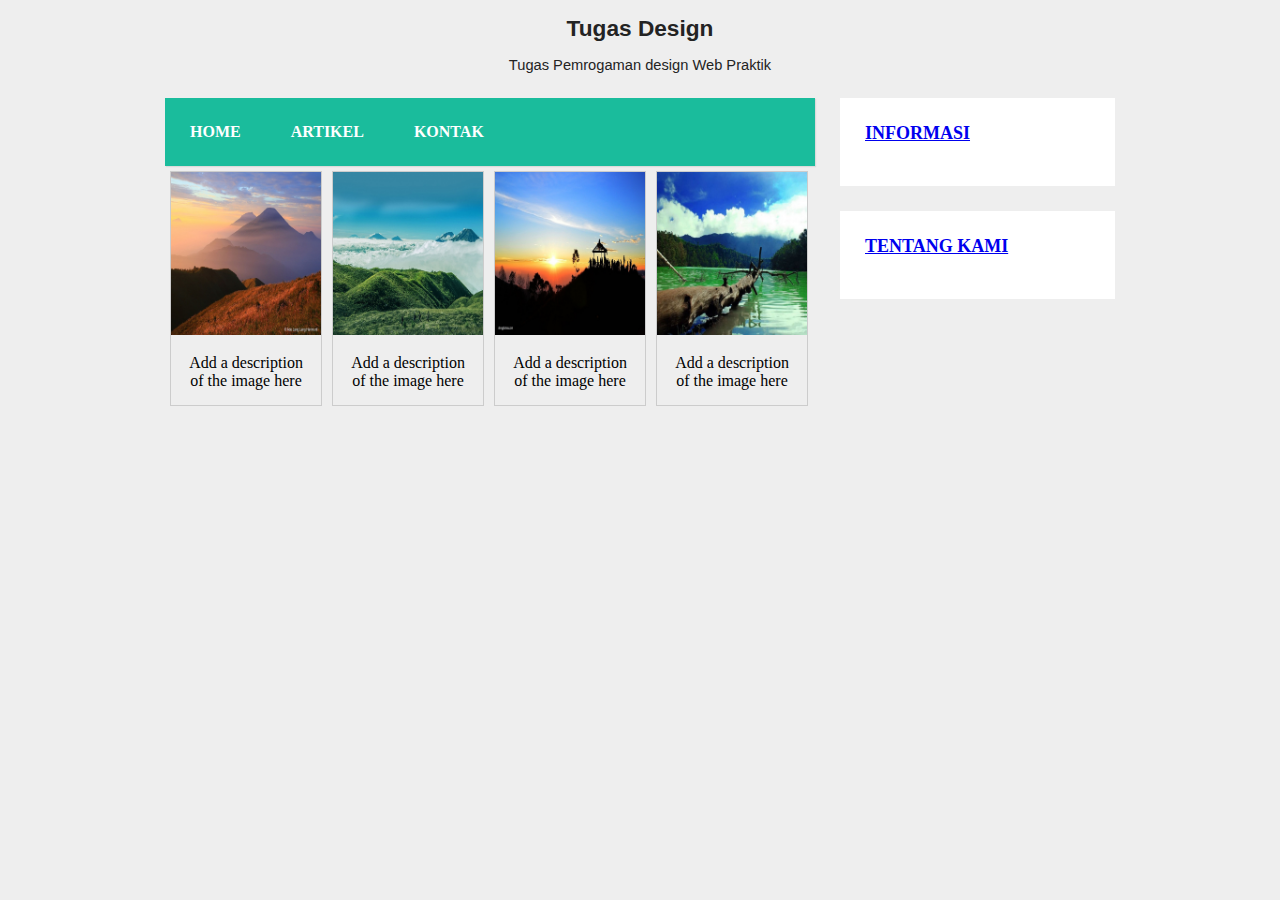
<file: index.html>
<!DOCTYPE html>
<html lang="en">
  <head>
    <meta charset="utf-8" />
    <title>Tugas Design</title>
    <link rel="stylesheet" type="text/css" href="style.css" />
  </head>
  <body>
    <!-- bagian header template -->
    <header>
      <h1 class="judul">Tugas Design</h1>
      <p class="deskripsi">Tugas Pemrogaman design Web Praktik</p>
    </header>
    <!-- akhir bagian header template -->

    <div class="wrap">
      <!-- bagian menu		 -->
      <nav class="menu">
        <ul>
          <li>
            <a href="index.html">Home</a>
          </li>
          <li>
            <a href="artikel.html">Artikel</a>
          </li>
          <li>
            <a href="kontak.html">Kontak</a>
          </li>
        </ul>
      </nav>
      <!-- akhir bagian menu -->

      <!-- bagian sidebar website -->
      <aside class="sidebar">
        <div class="widget">
          <h2><a href="artikel.html">Informasi</a>
          </h2>
        <p></p>
      </div>
      <div class="widget">
        <h2><a href="kontak.html">Tentang Kami</a></h2>
          <p></p>
        </div>
      </aside>
      <!-- akhir bagian sidebar website -->

      <!-- bagian konten galeri -->

      <div class="gallery">
        <a target="_blank" href="fjords.jpg">
          <img src="gallery-5.jpg" alt="Fjords" width="300" height="200" />
        </a>
        <div class="desc">Add a description of the image here</div>
      </div>

      <div class="gallery">
        <a target="_blank" href="forest.jpg">
          <img src="gallery-2.jpg" alt="Forest" width="300" height="200" />
        </a>
        <div class="desc">Add a description of the image here</div>
      </div>

      <div class="gallery">
        <a target="_blank" href="lights.jpg">
          <img
            src="gallery-3.jpg"
            alt="Northern Lights"
            width="300"
            height="200"
          />
        </a>
        <div class="desc">Add a description of the image here</div>
      </div>

      <div class="gallery">
        <a target="_blank" href="mountains.jpg">
          <img src="gallery-4.jpg" alt="Mountains" width="300" height="200" />
        </a>
        <div class="desc">Add a description of the image here</div>
      </div>

      <!-- akhir bagian galeri -->
    </div>
  </body>
</html>
</file>
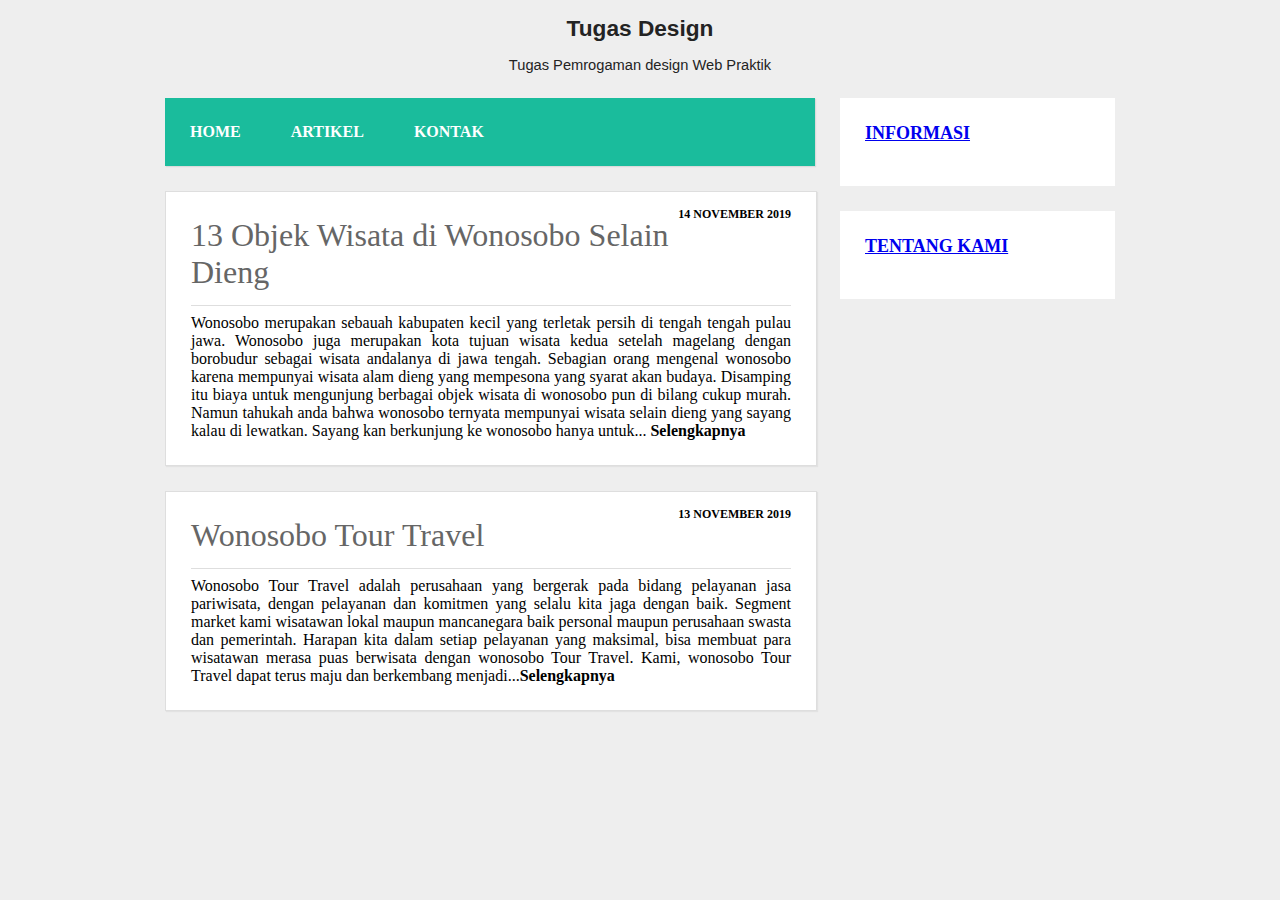
<file: artikel.html>
<!DOCTYPE html>
<html lang="id">
  <head>
    <meta charset="utf-8" />
    <title>Tugas Design</title>
    <link rel="stylesheet" type="text/css" href="style.css" />
  </head>
  <body>
    <!-- bagian header template -->
    <header>
      <h1 class="judul">Tugas Design</h1>
      <p class="deskripsi">Tugas Pemrogaman design Web Praktik</p>
    </header>
    <!-- akhir bagian header template -->

    <div class="wrap">
      <!-- bagian menu		 -->
      <nav class="menu">
        <ul>
          <li>
            <a href="index.html">Home</a>
          </li>
          <li>
            <a href="artikel.html">Artikel</a>
          </li>
          <li>
            <a href="kontak.html">Kontak</a>
          </li>
        </ul>
      </nav>
      <!-- akhir bagian menu -->

      <!-- bagian sidebar website -->
      <aside class="sidebar">
        <div class="widget">
          <h2><a href="artikel.html">Informasi</a></h2>
          <p></p>
        </div>
        <div class="widget">
          <h2><a href="kontak.html">Tentang Kami</a></h2>
          <p></p>
        </div>
      </aside>
      <!-- akhir bagian sidebar website -->

      <!-- bagian konten Blog -->
      <div class="blog">
        <div class="conteudo">
          <div class="post-info">
            <b>14 November 2019</b>
          </div>
          <h1>13 Objek Wisata di Wonosobo Selain Dieng</h1>
          <hr />
          <p>
            Wonosobo merupakan sebauah kabupaten kecil yang terletak persih di
            tengah tengah pulau jawa. Wonosobo juga merupakan kota tujuan wisata
            kedua setelah magelang dengan borobudur sebagai wisata andalanya di
            jawa tengah. Sebagian orang mengenal wonosobo karena mempunyai
            wisata alam dieng yang mempesona yang syarat akan budaya. Disamping
            itu biaya untuk mengunjung berbagai objek wisata di wonosobo pun di
            bilang cukup murah. Namun tahukah anda bahwa wonosobo ternyata
            mempunyai wisata selain dieng yang sayang kalau di lewatkan. Sayang
            kan berkunjung ke wonosobo hanya untuk...
            <a href="detail-artikel-1.html" class="continue-lendo"
              >Selengkapnya</a
            >
          </p>
        </div>
        <div class="conteudo">
          <div class="post-info">
            <b>13 November 2019</b>
          </div>
          <h1>Wonosobo Tour Travel</h1>
          <hr />
          <p>
            Wonosobo Tour Travel adalah perusahaan yang bergerak pada bidang
            pelayanan jasa pariwisata, dengan pelayanan dan komitmen yang selalu
            kita jaga dengan baik. Segment market kami wisatawan lokal maupun
            mancanegara baik personal maupun perusahaan swasta dan pemerintah.
            Harapan kita dalam setiap pelayanan yang maksimal, bisa membuat para
            wisatawan merasa puas berwisata dengan wonosobo Tour Travel. Kami,
            wonosobo Tour Travel dapat terus maju dan berkembang menjadi...<a
              href="detail-artikel-2.html"
              class="continue-lendo"
              >Selengkapnya</a
            >
          </p>
        </div>
      </div>
      <!-- akhir bagian konten Blog -->
    </div>
  </body>
</html>
</file>
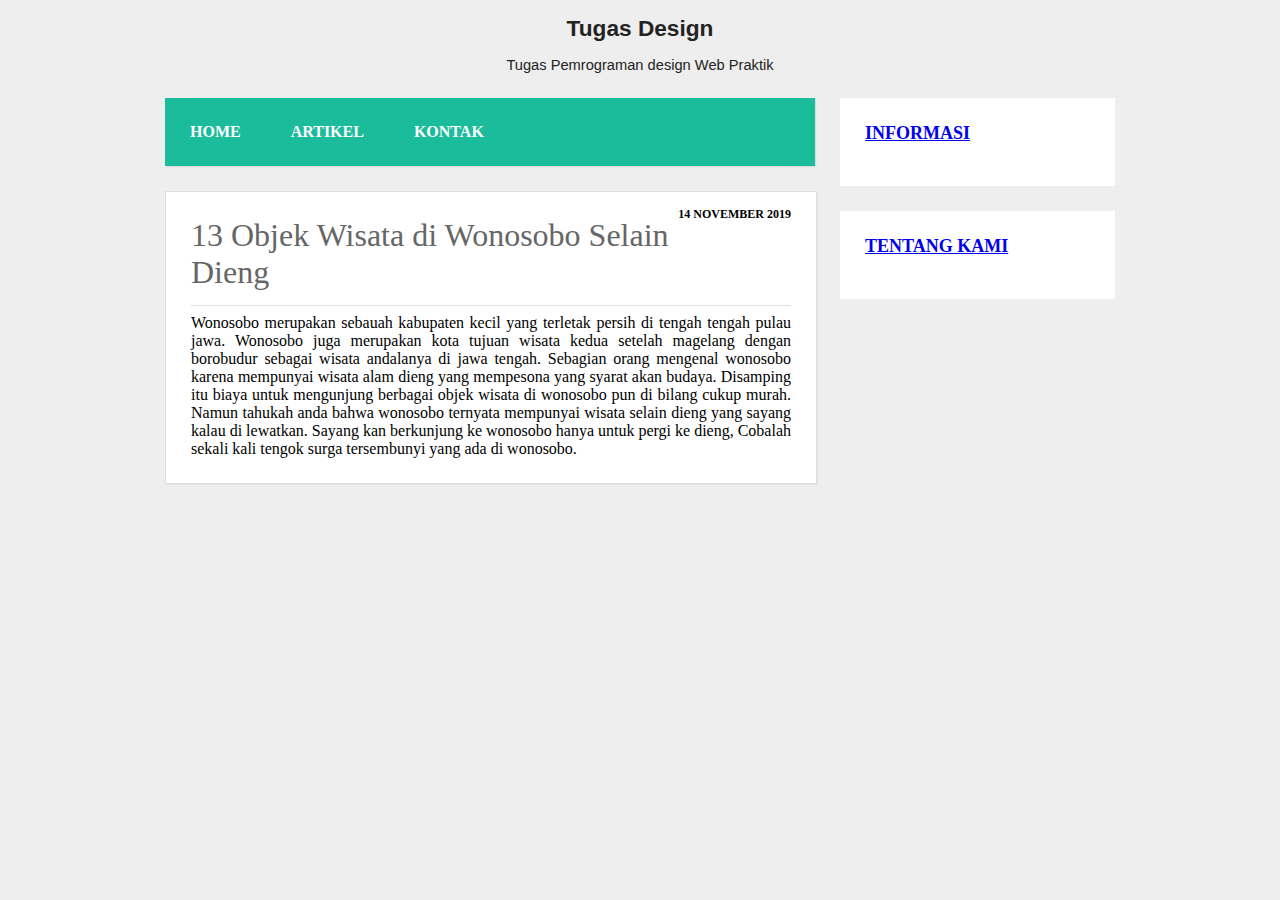
<file: detail-artikel-1.html>
<!DOCTYPE html>
<html lang="en">
  <head>
    <meta charset="utf-8" />
    <title>Tugas Design</title>
    <link rel="stylesheet" type="text/css" href="style.css" />
  </head>
  <body>
    <!-- bagian header template -->
    <header>
      <h1 class="judul">Tugas Design</h1>
      <p class="deskripsi">Tugas Pemrograman design Web Praktik</p>
    </header>
    <!-- akhir bagian header template -->

    <div class="wrap">
      <!-- bagian menu		 -->
      <nav class="menu">
        <ul>
          <li>
            <a href="index.html">Home</a>
          </li>
          <li>
            <a href="artikel.html">Artikel</a>
          </li>
          <li>
            <a href="kontak.html">Kontak</a>
          </li>
        </ul>
      </nav>
      <!-- akhir bagian menu -->

      <!-- bagian sidebar website -->
      <aside class="sidebar">
        <div class="widget">
          <h2><a href="artikel.html">Informasi</a></h2>
          <p></p>
        </div>
        <div class="widget">
          <h2><a href="kontak.html">Tentang Kami</a></h2>
          <p></p>
        </div>
      </aside>
      <!-- akhir bagian sidebar website -->

      <!-- bagian konten Blog -->
      <div class="blog">
        <div class="conteudo">
          <div class="post-info">
            <b>14 November 2019</b>
          </div>
          <h1>13 Objek Wisata di Wonosobo Selain Dieng</h1>
          <hr />
          <p>
            Wonosobo merupakan sebauah kabupaten kecil yang terletak persih di
            tengah tengah pulau jawa. Wonosobo juga merupakan kota tujuan wisata
            kedua setelah magelang dengan borobudur sebagai wisata andalanya di
            jawa tengah. Sebagian orang mengenal wonosobo karena mempunyai
            wisata alam dieng yang mempesona yang syarat akan budaya. Disamping
            itu biaya untuk mengunjung berbagai objek wisata di wonosobo pun di
            bilang cukup murah. Namun tahukah anda bahwa wonosobo ternyata
            mempunyai wisata selain dieng yang sayang kalau di lewatkan. Sayang
            kan berkunjung ke wonosobo hanya untuk pergi ke dieng, Cobalah
            sekali kali tengok surga tersembunyi yang ada di wonosobo.
          </p>
        </div>
      </div>
      <!-- akhir bagian konten Blog -->
    </div>
  </body>
</html>
</file>
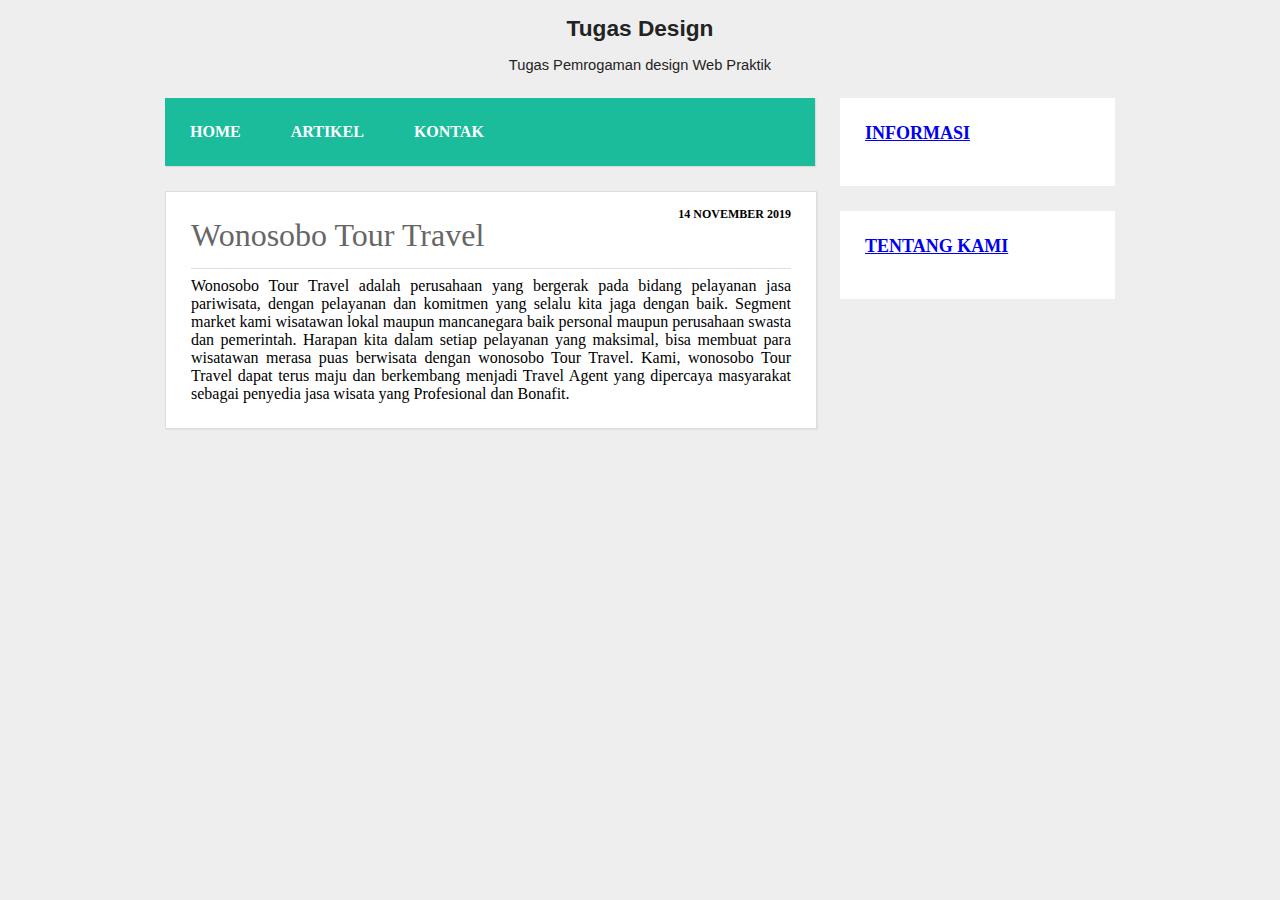
<file: detail-artikel-2.html>
<!DOCTYPE html>
<html lang="en">
  <head>
    <meta charset="utf-8" />
    <title>Tugas Design</title>
    <link rel="stylesheet" type="text/css" href="style.css" />
  </head>
  <body>
    <!-- bagian header template -->
    <header>
      <h1 class="judul">Tugas Design</h1>
      <p class="deskripsi">Tugas Pemrogaman design Web Praktik</p>
    </header>
    <!-- akhir bagian header template -->

    <div class="wrap">
      <!-- bagian menu		 -->
      <nav class="menu">
        <ul>
          <li>
            <a href="index.html">Home</a>
          </li>
          <li>
            <a href="artikel.html">Artikel</a>
          </li>
          <li>
            <a href="kontak.html">Kontak</a>
          </li>
        </ul>
      </nav>
      <!-- akhir bagian menu -->

      <!-- bagian sidebar website -->
      <aside class="sidebar">
        <div class="widget">
          <h2><a href="artikel.html">Informasi</a></h2>
          <p></p>
        </div>
        <div class="widget">
          <h2><a href="kontak.html">Tentang Kami</a></h2>
          <p></p>
        </div>
      </aside>
      <!-- akhir bagian sidebar website -->

      <!-- bagian konten Blog -->
      <div class="blog">
        <div class="conteudo">
          <div class="post-info">
            <b>14 November 2019</b>
          </div>
          <h1>Wonosobo Tour Travel</h1>
          <hr />
          <p>
            Wonosobo Tour Travel adalah perusahaan yang bergerak pada bidang
            pelayanan jasa pariwisata, dengan pelayanan dan komitmen yang selalu
            kita jaga dengan baik. Segment market kami wisatawan lokal maupun
            mancanegara baik personal maupun perusahaan swasta dan pemerintah.
            Harapan kita dalam setiap pelayanan yang maksimal, bisa membuat para
            wisatawan merasa puas berwisata dengan wonosobo Tour Travel. Kami,
            wonosobo Tour Travel dapat terus maju dan berkembang menjadi Travel
            Agent yang dipercaya masyarakat sebagai penyedia jasa wisata yang
            Profesional dan Bonafit.
          </p>
        </div>
      </div>
      <!-- akhir bagian konten Blog -->
    </div>
  </body>
</html>
</file>
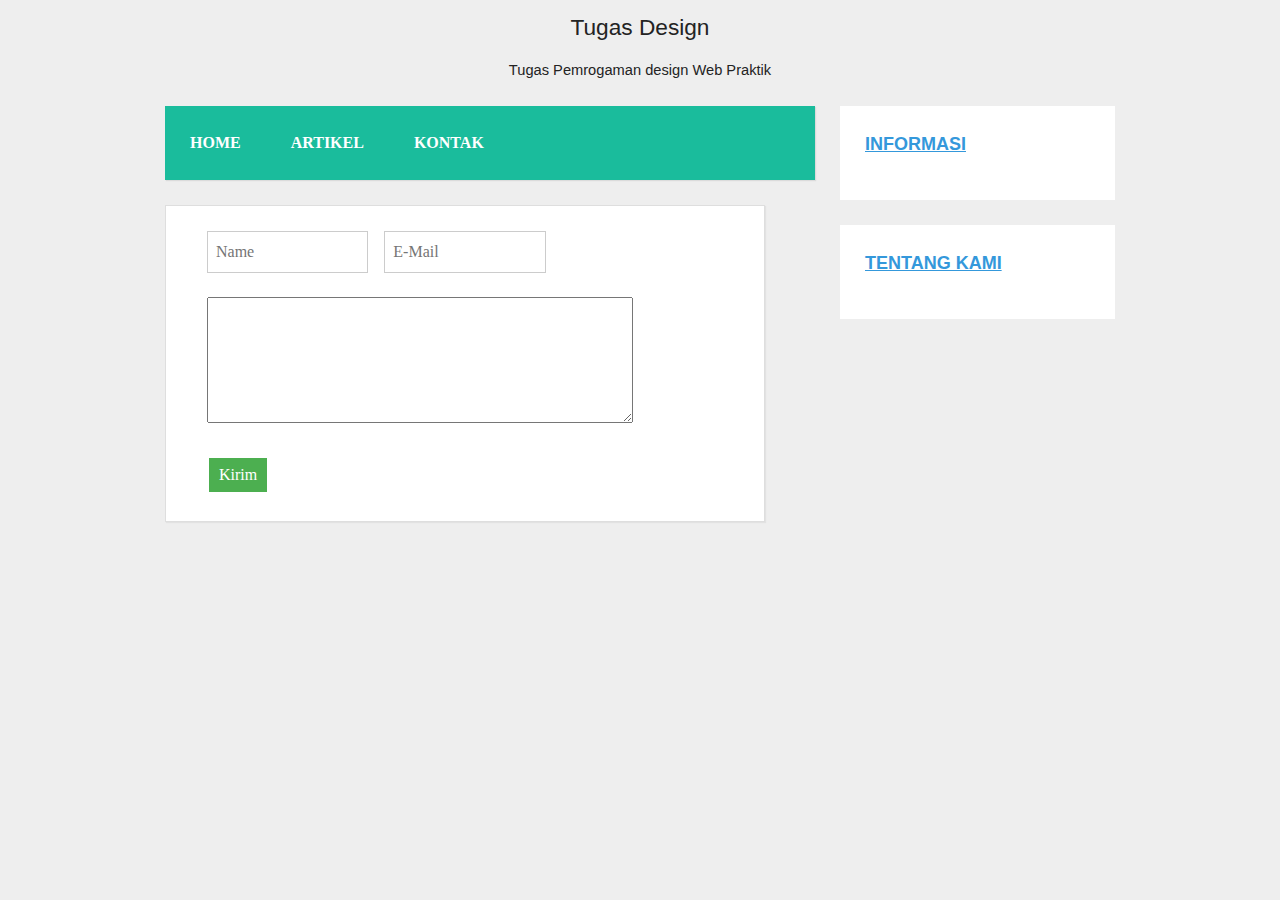
<file: kontak.html>
<!DOCTYPE html>
<html lang="en">
  <head>
    <meta charset="utf-8" />
    <title>Tugas Design</title>
    <link rel="stylesheet" type="text/css" href="style.css" />
    <meta name="viewport" content="width=device-width, initial-scale=1" />
    <link rel="stylesheet" href="https://www.w3schools.com/w3css/4/w3.css" />
  </head>
  <body>
    <!-- bagian header template -->
    <header>
      <h1 class="judul">Tugas Design</h1>
      <p class="deskripsi">Tugas Pemrogaman design Web Praktik</p>
    </header>
    <!-- akhir bagian header template -->

    <div class="wrap">
      <!-- bagian menu		 -->
      <nav class="menu">
        <ul>
          <li>
            <a href="index.html">Home</a>
          </li>
          <li>
            <a href="artikel.html">Artikel</a>
          </li>
          <li>
            <a href="kontak.html">Kontak</a>
          </li>
        </ul>
      </nav>
      <!-- akhir bagian menu -->

      <!-- bagian sidebar website -->
      <aside class="sidebar">
        <div class="widget">
          <h2><a href="artikel.html">Informasi</a></h2>
          <p></p>
        </div>
        <div class="widget">
          <h2><a href="kontak.html">Tentang Kami</a></h2>
          <p></p>
        </div>
      </aside>
      <!-- akhir bagian sidebar website -->

      <!-- bagian konten Blog -->
      <div class="blog">
        <div class="conteudo">
          <form method="post">
            <div class="w3-row-padding">
              <div class="w3-third">
                <input
                  class="w3-input w3-border"
                  type="text"
                  placeholder="Name"
                  required
                />
              </div>
              <div class="w3-third">
                <input
                  class="w3-input w3-border"
                  type="email"
                  placeholder="E-Mail"
                  required
                />
              </div>
            </div>
            <br />&nbsp;&nbsp;&nbsp;
            <textarea rows="5" cols="45" required></textarea>
            <br /><br />&nbsp;&nbsp;&nbsp;
            <button class="button">Kirim</button>
          </form>
        </div>
      </div>
      <!-- akhir bagian konten Blog -->
    </div>
  </body>
</html>
</file>
<file: style.css>
@import url(
  http://fonts.googleapis.com/css?family=Open+Sans:400,
  800,
  700,
  600,
  300
);

div.gallery {
  margin: 5px;
  border: 1px solid #ccc;
  float: left;
  width: 150px;
}

div.gallery:hover {
  border: 1px solid #777;
}

div.gallery img {
  width: 100%;
  height: auto;
}

div.desc {
  padding: 15px;
  text-align: center;
}

.button {
  background-color: #4caf50; /* Green */
  border: none;
  color: white;
  padding: 5px 10px;
  text-align: center;
  font-size: 16px;
  margin: 4px 2px;
  cursor: pointer;
}

div {
  text-align: justify;
  text-justify: inter-word;
  font-family: Times New Roman;
  font-size: 16px;
}

body {
  background: #eee;
  margin: 0;
  font-family: "Open Sans", sans-serif;
}

hr {
  border: 0;
  background: #dedede;
  height: 1px;
}

header {
  text-align: center;
  color: #232323;
}

header .judul {
  font-size: 17pt;
}

header .deskripsi {
  font-size: 11pt;
}

.wrap {
  width: 950px;
  margin: 25px auto;
}

nav.menu ul {
  overflow: hidden;
  color: #fff;
  list-style: none;
  float: left;
  padding: 0;
  width: 650px;
  margin: 0 0 0;
  background: #1abc9c;
  -webkit-box-shadow: 1px 1px 1px 0px rgba(204, 204, 204, 0.55);
  -moz-box-shadow: 1px 1px 1px 0px rgba(204, 204, 204, 0.55);
  box-shadow: 1px 1px 1px 0px rgba(204, 204, 204, 0.55);
}

nav.menu ul li {
  margin: 0;
  float: left;
}

nav.menu ul a {
  padding: 25px;
  display: block;
  font-weight: 600;
  font-size: 16px;
  color: #fff;
  text-transform: uppercase;
  transition: all 0.5s ease;
  text-decoration: none;
}

nav.menu ul a:hover {
  text-decoration: underline;
  background: #16a085;
}

.sidebar {
  float: right;
  width: 275px;
}

.sidebar .widget {
  padding: 25px;
  margin: 0 0 25px;
  background: #fff;
  border-bottom: 2px solid #fff;
  transition: all 0.5s ease;
}

.sidebar .widget:hover {
  border-bottom: 2px solid #3498db;
}

.sidebar .widget h2 {
  padding: 0;
  margin: 0 0 15px;
  color: #3498db;
  font-size: 18px;
  font-weight: 800;
  text-transform: uppercase;
}

.sidebar .widget p {
  font-size: 14px;
}

.sidebar .widget p:last-child {
  margin: 0;
}

.blog {
  float: left;
}

.conteudo {
  width: 600px;
  padding: 25px;
  margin: 25px auto;
  background: #fff;
  border: 1px solid #dedede;
  -webkit-box-shadow: 1px 1px 1px 0px rgba(204, 204, 204, 0.35);
  -moz-box-shadow: 1px 1px 1px 0px rgba(204, 204, 204, 0.35);
  box-shadow: 1px 1px 1px 0px rgba(204, 204, 204, 0.35);
}

.conteudo img {
  min-width: 650px;
  margin: 0 0 25px -25px;
  max-width: 650px;
}

.conteudo h1 {
  text-align: left;
  padding: 0;
  margin: 0 0 14px;
  font-weight: normal;
  color: #666;
  font-family: Times New Roman;
}

.conteudo p:last-child {
  margin: 0;
}

.conteudo .continue-lendo {
  color: #000;
  transition: all 0.5s ease;
  text-decoration: none;
  font-weight: 700;
}

.conteudo .continue-lendo:hover {
  margin-left: 10px;
}

.post-info {
  float: right;
  font-size: 12px;
  margin: -10px 0 15px;
  text-transform: uppercase;
}

@media screen and (max-width: 960px) {
  .header {
    position: inherit;
  }

  .wrap {
    width: 90%;
    margin: 25px auto;
  }
  .sidebar {
    width: 100%;
    margin: 25px 0 0;
    float: right;
  }

  .sidebar .widget {
    padding: 5%;
  }

  nav.menu ul {
    width: 100%;
  }

  nav.menu ul {
    float: inherit;
  }

  nav.menu ul li {
    float: inherit;
    margin: 0;
  }

  nav.menu ul a {
    padding: 15px;
    font-size: 16px;
    border-top: 1px solid #1abf9f;
    border-bottom: 1px solid #16a085;
  }

  .blog {
    width: 90%;
  }

  .conteudo {
    float: inherit;
    margin: 0 auto 25px;
    width: 101%;
    border: 1px solid #dedede;
    padding: 5%;
    background: #fff;
  }

  .conteudo img {
    max-width: 110%;
    margin: 0 0 25px -5%;
    min-width: 110%;
  }

  .conteudo .continue-lendo:hover {
    margin-left: 0;
  }
}

@media screen and (max-width: 460px) {
  nav.menu ul a {
    padding: 15px;
    font-size: 14px;
  }

  .sidebar {
    display: none;
  }
  .post-info {
    display: none;
  }

  .conteudo {
    margin: 25px auto;
  }

  .conteudo img {
    margin: -5% 0 25px -5%;
  }
}
</file>
